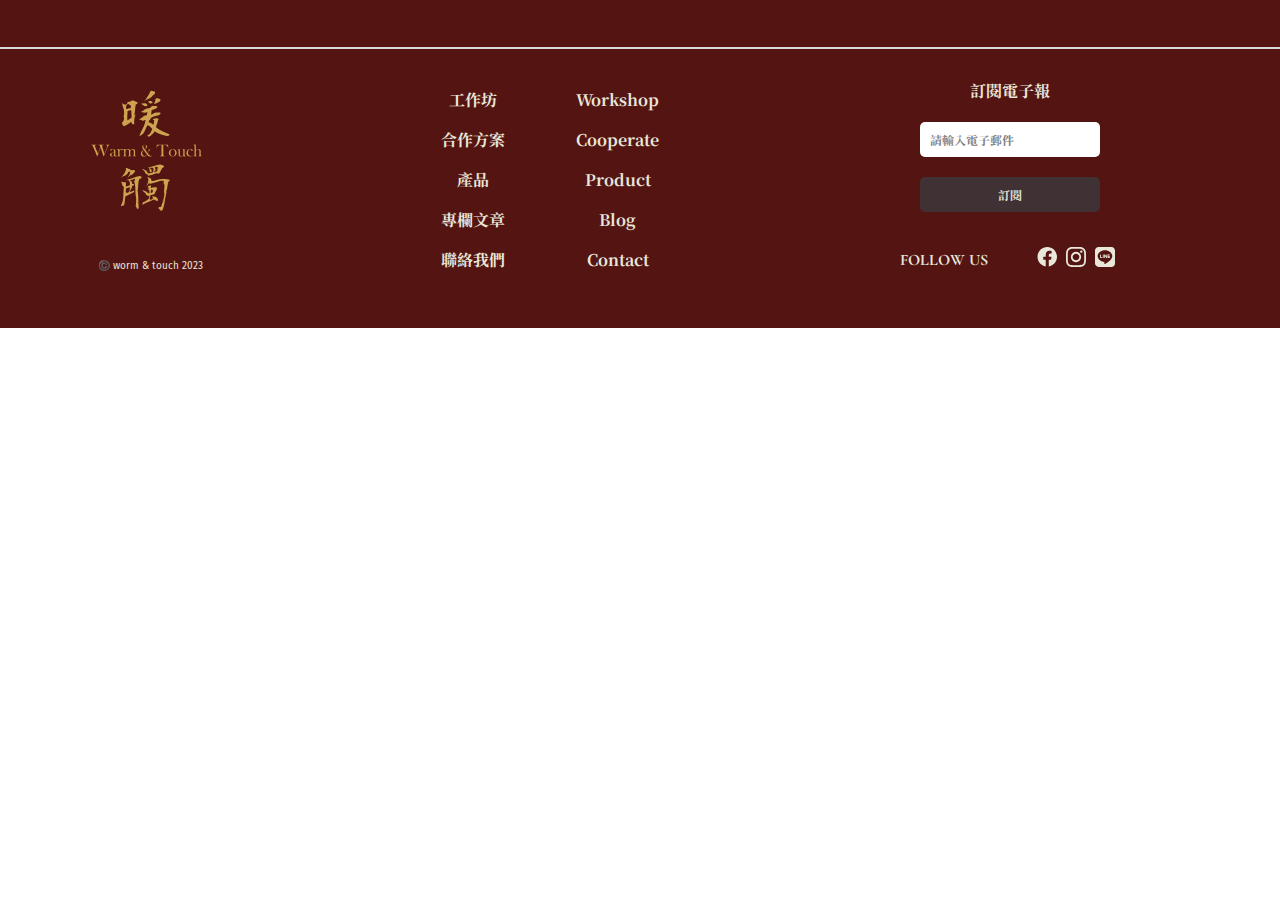
<file: footer.html>
<!DOCTYPE html>
<html lang="en">

<head>
    <meta charset="UTF-8">
    <meta http-equiv="X-UA-Compatible" content="IE=edge">
    <meta name="viewport" content="width=device-width, initial-scale=1.0">

    <link href="./CSS/footer.css" rel="stylesheet" type="text/css" />
    
    <!-- google fonts -->
    <link rel="preconnect" href="https://fonts.googleapis.com">
    <link rel="preconnect" href="https://fonts.gstatic.com" crossorigin>
    <link href="https://fonts.googleapis.com/css2?family=Cormorant+Garamond:wght@400;500;600;700&family=Cormorant+Unicase:wght@700&family=Fira+Sans:wght@300;400;500;600;700&family=Noto+Serif+TC:wght@400;500;600;700&display=swap"
        rel="stylesheet">

    <title>Footer</title>
    
    
</head>


<body>

    <div style="height: 47px; background-color: #541412;"></div>

    <div class="footer">

        <ul>
            <li>
                <div class="li_content">
                    <div>
                        <a href="./index.html"><img src="./IMG/logo/Logo gold.svg" class="logo_img" /></a>
                    </div>
                    <div class="copyright">
                        <span>©️ worm & touch 2023</span>
                    </div>
                </div>
            </li>
            
            <li>
                <div class="li_content" style="display: flex; justify-content:space-between;">
                    
                    <table class="table">
                        <tr>
                            <td><a href="workshop.html">工作坊</a></td>
                        </tr>
                        <tr>
                            <td><a href="coorperate.html">合作方案</a></td>
                        </tr>
                        <tr>
                            <td><a href="product.html">產品</a></td>
                        </tr>
                        <tr>
                            <td><a href="blog.html">專欄文章</a></td>
                        </tr>
                        <tr>
                            <td><a href="contact.html">聯絡我們</a></td>
                        </tr>
                    </table>

                    <table class="table">
                        <tr>
                            <td><a href="workshop.html">Workshop</a></td>
                        </tr>
                        <tr>
                            <td><a href="coorperate.html">Cooperate</a></td>
                        </tr>
                        <tr>
                            <td><a href="product.html">Product</a></td>
                        </tr>
                        <tr>
                            <td><a href="artical.html">Blog</a></td>
                        </tr>
                        <tr>
                            <td><a href="contact.html">Contact</a></td>
                        </tr>
                    </table>
                </div>

            </li>

            <li>

                <div class="li_content">

                    <span>訂閱電子報</span>
                    <div class="email_div">
                        <input type="text" class="footer_input"  placeholder="請輸入電子郵件">
                        <input type="button" class="footer_button" value="訂閱">
                    </div>

                    <div class="contact_div">
                        <span>FOLLOW US</span>
                        <div>
                            <a href="#"><img class="footer_icon" src="./IMG/icon/facebook.svg" /></a>
                            <a href="#"><img class="footer_icon" src="./IMG/icon/ig.svg" /></a>
                            <a href="#"><img class="footer_icon" src="./IMG/icon/line.svg" /></a>
                        </div>
                    </div>

                </div>
            </li>
        </ul>
    </div>

</body>

</html>
</file>
<file: CSS/footer.css>
@import url(default.css);

body{
    font-family: 'Noto Serif TC','Cormorant Garamond', 'Cormorant Unicase', 'Fira Sans' ;
    color: #E9E7DA;
    font-weight: bold;
}

.footer {
    width: 100vw;
    background-color: #541412;
    height: 281px;
    display: flex;
    justify-content: center;
    border-top: 2px solid #D9D9D9;
    /* margin-top: 38px */
}

.footer ul {
    width: 1280px;
    display: flex;
    justify-content: space-between

}

.footer li {
    width: 300px;
    display: flex;
    justify-content: center;
    /* outline: 1px solid white; */
    
}

.footer li:nth-child(2){
    flex-grow: 1 ;
    
}

.footer li:nth-child(3){
    flex-grow: 1 ;
    padding-right: 50px;
}

.li_content {
    width: 50%;
    margin-top: 30px;
    text-align: center;    
    
}

.logo_img {
    position: relative;
    width: 120px;
}

.copyright {
    font-family:'Fira Sans' ;
    margin-top: 30px;
    font-size: 10px;
    font-weight: normal;
    
}

.table {
    width: 100px;
    height: 200px;
    font-size: 16px;
    
}

.table tr {
    height: 40px;

}

.table tr td {
    vertical-align: middle;
    text-align: center;  
    color: #E9E7DA;
        
}

.table tr td:hover{
    color: #CDA34F;
}

.email_div {
    margin-top: 20px;
    height: 90px;
    display: flex;
    flex-wrap: wrap;
    align-content: space-between;
    justify-content: center;
        
}

.footer_input {
    padding: 5px 10px;
    background: #FFFFFF;
    cursor: pointer;
    border-radius: 5px;
    width: 180px;
    height: 35px;
    text-align: left;
    font-size: 12px;
    color: gray;
}

.footer_button {
    /* padding: 5px 15px; */
    background: #403234;
    border: 0 none;
    cursor: pointer;
    -webkit-border-radius: 5px;
    border-radius: 5px;
    height: 35px;
    width: 180px;
    font-size: 12px;
    line-height: 35px;
}



.contact_div {
    text-align: left;
    display: flex;
    justify-content: space-between;
    padding-top: 0px;
    margin-top: 35px;
    align-items: center;

    font-size: 16px;
    font-family: 'Cormorant Garamond'; 
    
}

.footer_icon {
    padding-right: 5px;
}
</file>
